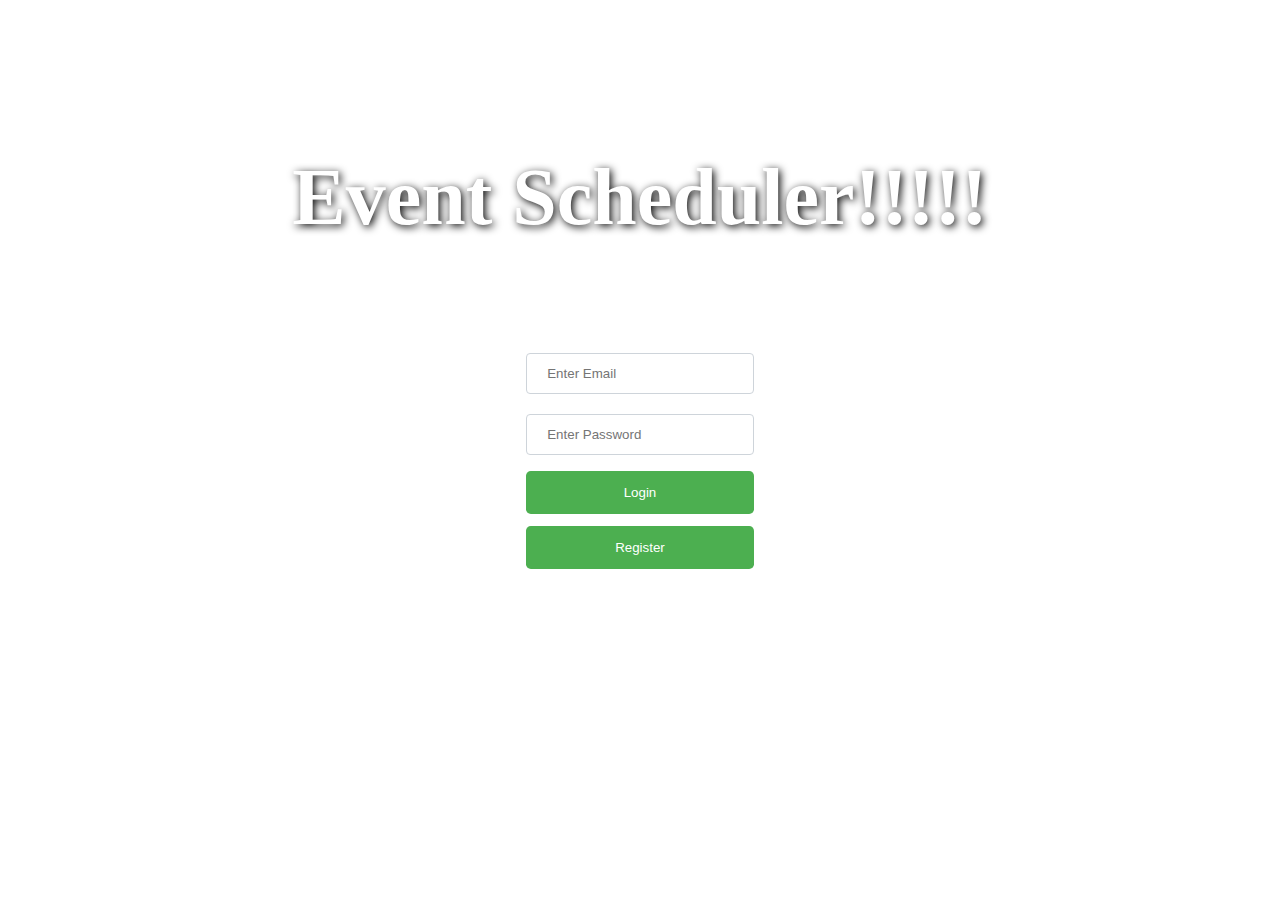
<file: index.html>
<!doctype html>
<html lang="en">

<head>
  <meta charset="utf-8">
  <title>Group 1 Database Project</title>

  <script type="text/javascript" src="js/code.js"></script>

  <!-- Custom styles for this template -->
  <link href="./styles/signin.css" rel="stylesheet">


</head>

<body>
  <br><br><br><br><br>
  <h1>Event Scheduler!!!!!</h1>
  <br><br>
  
  <div class="container" id="FORM">
    <form action="\action.php" method="post"><label for="login"><b></b></label><br />
    <input type="text" id="login" onkeypress="if(event.keyCode == 13) {doLogin();}" placeholder="Enter Email" /><br />
    <label for="password"><b></b></label><br />
    <input type="password" id="password" onkeypress="if(event.keyCode == 13) {doLogin();}" placeholder="Enter Password"/><br />
    <p id="result"></p>
    <button class="buttons" id="loginButton" onclick="doLogin();" type="button">Login</button></form>
    <a href="register.html">
    <button>Register</button></a>
  </div>
</body>

</html>
</file>
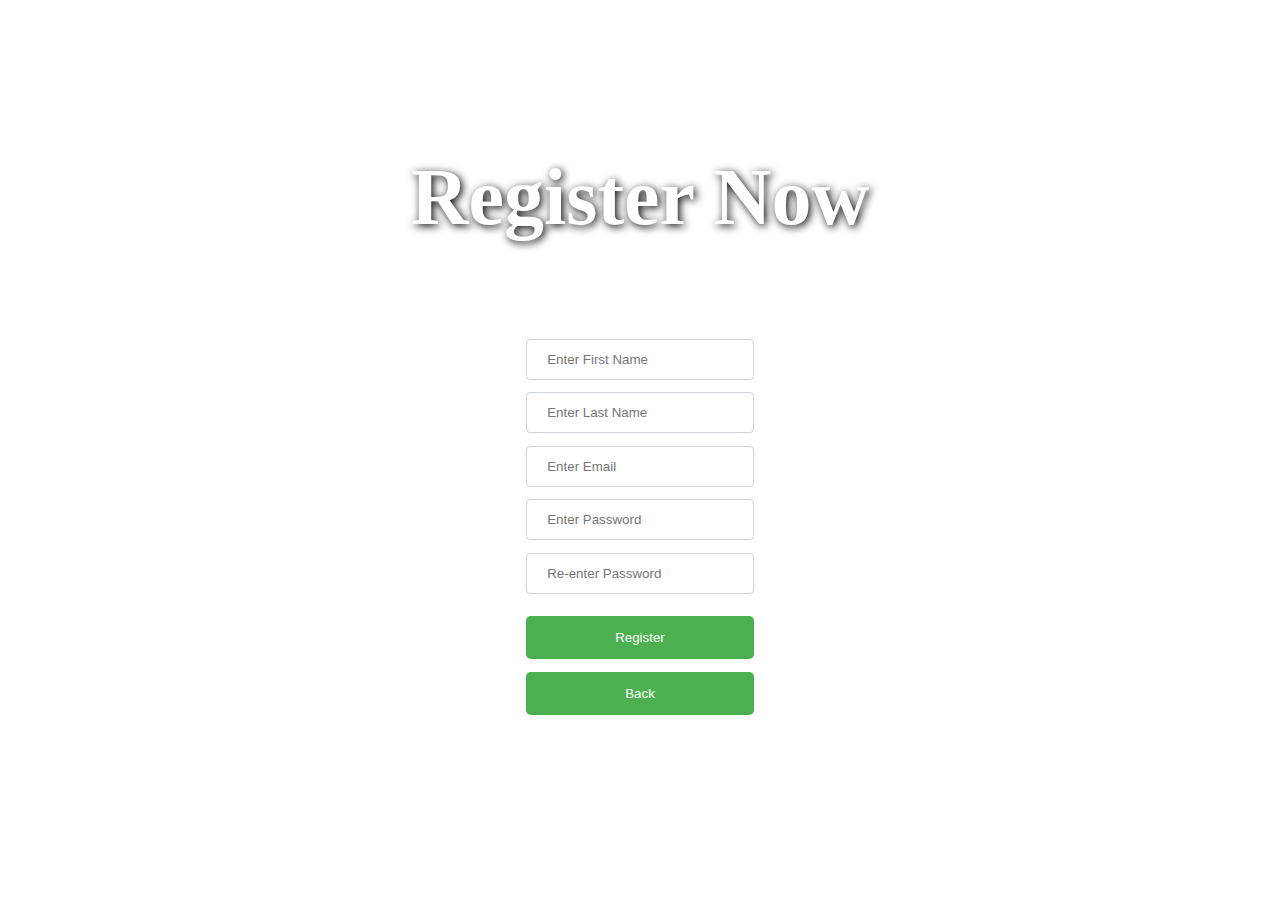
<file: register.html>
<!doctype html>
<html lang="en">

<head>
  <meta charset="utf-8">
  <title>Group 1 Database Project</title>


  <!-- Custom styles for this template -->
  <link href="./styles/register.css" rel="stylesheet">


</head>

<body>
  <br><br><br><br><br>
  <h1>Register Now</h1>
  <br><br>
  
  <div class="container" id="FORM">
    <form action="/action_page.php" method="post">
        <input type="text" class="textFields" id="firstname" onkeypress="if(event.keyCode == 13) {addUser()}" placeholder="Enter First Name">
        <br>
        <input type="text" class="textFields" id="lastname" onkeypress="if(event.keyCode == 13) {addUser()}" placeholder="Enter Last Name">
        <br>
        <input type="text" class="textFields" id="email" onkeypress="if(event.keyCode == 13) {addUser()}" placeholder="Enter Email">
        <br>
        <input type="password" class="textFields" id="password" onkeypress="if(event.keyCode == 13) {addUser()}" placeholder="Enter Password">
        <br>
        <input type="password" class="textFields" id="conPsw" onkeypress="if(event.keyCode == 13) {addUser()}" placeholder="Re-enter Password">
        <br>
        <p id="addresult"></p>
        
        <button id="register" class="button" type="button" onclick="addUser();"><span> Register </span></button>
        
    </form>
    
    <a href="index.html">
    <button >Back</button></a>
    
    <a href="register.html">
  </div>
</body>

</html>
</file>
<file: styles/signin.css>
html  {
  /* background-image: linear-gradient(180deg, white, black); */
}

input[type=text], input[type=password] {
  width: 18%;
  padding: 12px 20px;
  /* margin: 0 41%; */
  display: inline-block;
  box-sizing: border-box;
  border: 1px solid #ced4da;
  border-radius: .25rem;
}

label {
  padding: 0 41%;
  margin: 10px 0;
  display: inline-block;
  vertical-align: middle;
  color: white;
}

button {
  text-align: center;
  background-color: #4CAF50;
  color: white;
  padding: 14px 20px;
  /* margin: 1% 80%; */
  border: none;
  cursor: pointer;
  width: 18%;
  border-radius: .3rem;
  margin-bottom: 1%;
}

button:hover {
  background-color: #4CAF20;
}

h1 {
  position: relative;
  bottom: 50%;
  font-size: 5rem;

  color: white;
  text-shadow: 2px 2px 8px #000000;
  text-align: center;
}

h2 {
  color: white;
  text-align: center;
}

body {
  /* background-color: #f5f5f5; */
  background: url("https://cdn.discordapp.com/attachments/777950373301977123/779141877022064660/PrevueAward.png") no-repeat center center fixed;
  -webkit-background-size: cover;
  -moz-background-size: cover;
  -o-background-size: cover;
  background-size: cover;
  
}

li {
  text-align: center;
}

.container {
  z-index: 1;
  align-items: center;
  text-align: center;
}

.rectangle {
  width: 40%;
  height: 200px;
  padding: 12px 20px;
  margin: 0 30%;
  background-color: black;
  z-index: -1;
  
}

.toggleMenu {
  display: none;
}
</file>
<file: styles/register.css>
html  {
    /* background-image: linear-gradient(180deg, white, black); */
  }
  
  input[type=text], input[type=password] {
    width: 18%;
    padding: 12px 20px;
    margin: 0.5%;
    display: inline-block;
    box-sizing: border-box;
    border: 1px solid #ced4da;
    border-radius: .25rem;
  }
  
  label {
    padding: 0 41%;
    margin: 10px 0;
    display: inline-block;
    vertical-align: middle;
    color: white;
  }
  
  button {
    text-align: center;
    background-color: #4CAF50;
    color: white;
    padding: 14px 20px;
    /* margin: 1% 80%; */
    border: none;
    cursor: pointer;
    width: 18%;
    border-radius: .3rem;
    margin-bottom: 1%;
  }
  
  button:hover {
    background-color: #4CAF20;
  }
  
  h1 {
    position: relative;
    bottom: 50%;
    font-size: 5rem;
  
    color: white;
    text-shadow: 2px 2px 8px #000000;
    text-align: center;
  }
  
  h2 {
    color: white;
    text-align: center;
  }
  
  body {
    /* background-color: #f5f5f5; */
    background: url("https://cdn.discordapp.com/attachments/777950373301977123/779141877022064660/PrevueAward.png") no-repeat center center fixed;
    -webkit-background-size: cover;
    -moz-background-size: cover;
    -o-background-size: cover;
    background-size: cover;
    
  }
  
  li {
    text-align: center;
  }
  
  .container {
    z-index: 1;
    align-items: center;
    text-align: center;
  }
  
  .rectangle {
    width: 40%;
    height: 200px;
    padding: 12px 20px;
    margin: 0 30%;
    background-color: black;
    z-index: -1;
    
  }
  
  .toggleMenu {
    display: none;
  }
</file>
